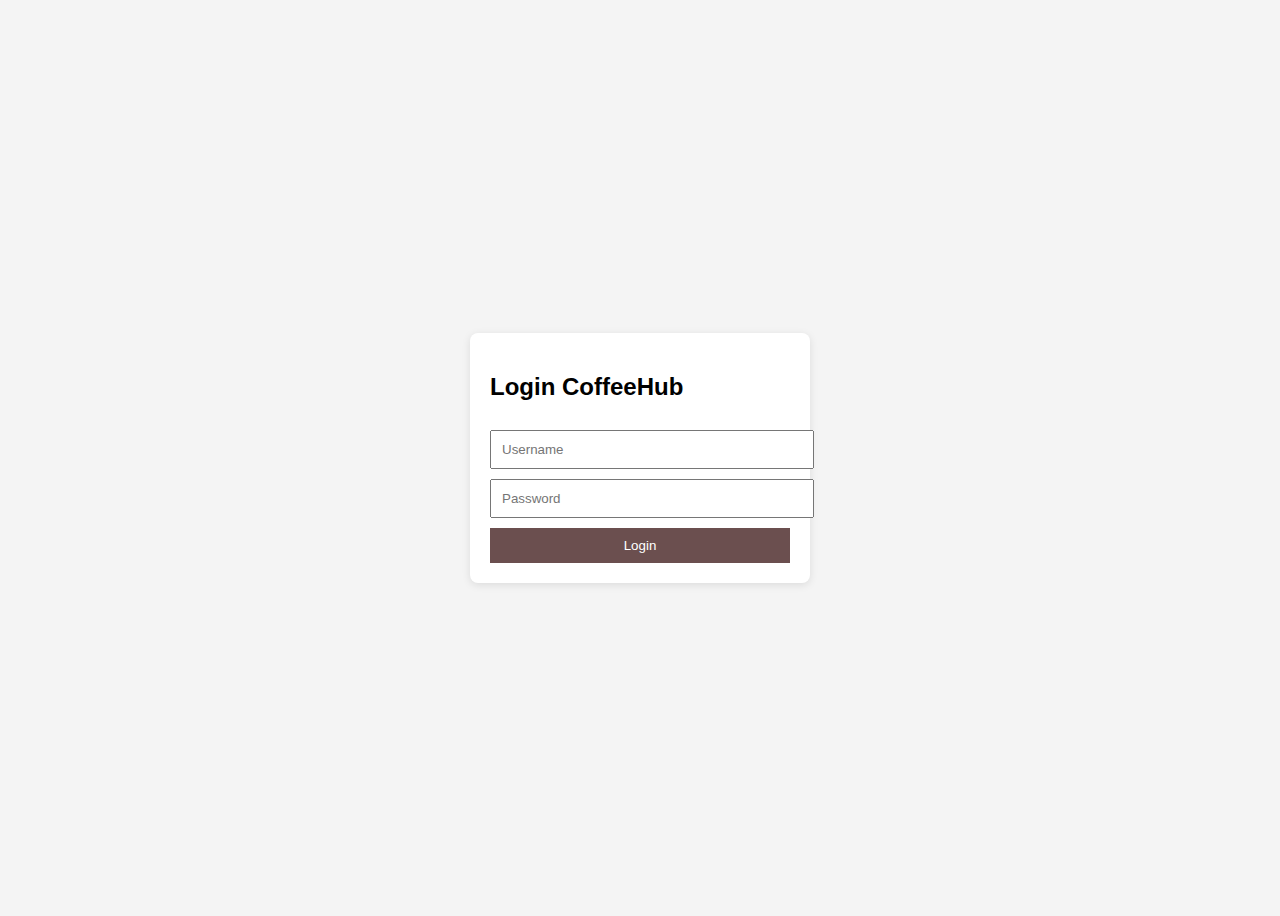
<file: keuangan.html>
<!DOCTYPE html>
<html lang="id">
<head>
  <title>Keuangan | CoffeeHub</title>
</head>
<body>

<script>
  if (localStorage.getItem("login") !== "true") {
    window.location.href = "login.html";
  }
</script>

<h2>SIM Keuangan</h2>
<table border="1" cellpadding="8">
  <tr>
    <th>Keterangan</th>
    <th>Jumlah</th>
  </tr>
  <tr>
    <td>Pendapatan Harian</td>
    <td>Rp 3.500.000</td>
  </tr>
  <tr>
    <td>Biaya Operasional</td>
    <td>Rp 2.250.000</td>
  </tr>
  <tr>
    <td>Laba Bersih</td>
    <td>Rp 1.250.000</td>
  </tr>
</table>

<br>
<a href="index.html">⬅ Kembali ke Dashboard</a>
</body>
</html>
</file>
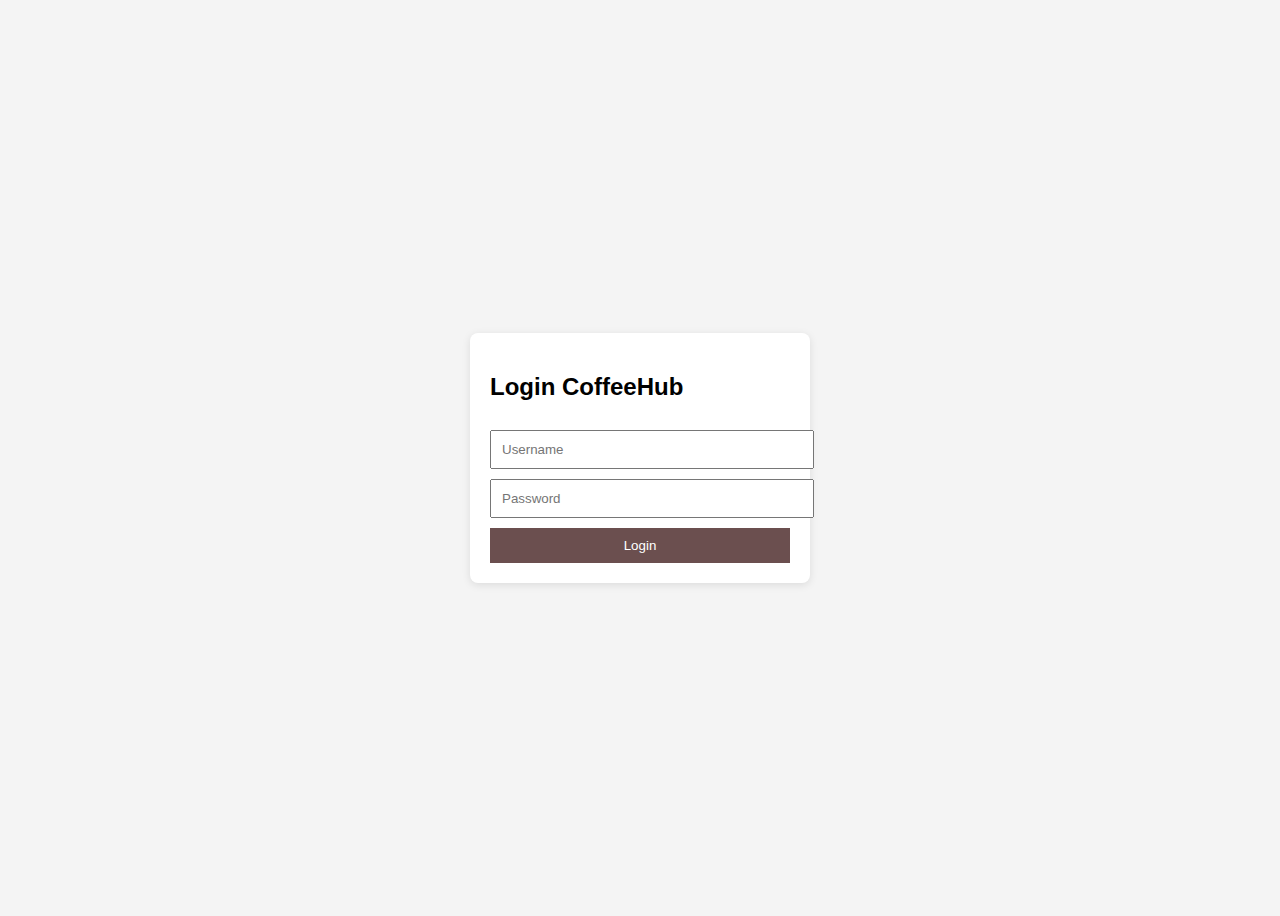
<file: login.html>
<!DOCTYPE html>
<html lang="id">
<head>
  <meta charset="UTF-8">
  <title>Login | CoffeeHub</title>
  <style>
    body {
      font-family: Arial, sans-serif;
      background:#f4f4f4;
      display:flex;
      justify-content:center;
      align-items:center;
      height:100vh;
    }
    .login-box {
      background:#fff;
      padding:20px;
      width:300px;
      border-radius:8px;
      box-shadow:0 2px 8px rgba(0,0,0,0.1);
    }
    input, button {
      width:100%;
      padding:10px;
      margin-top:10px;
    }
    button {
      background:#6b4f4f;
      color:#fff;
      border:none;
      cursor:pointer;
    }
  </style>
</head>
<body>

<div class="login-box">
  <h2>Login CoffeeHub</h2>
  <input type="text" id="username" placeholder="Username">
  <input type="password" id="password" placeholder="Password">
  <button onclick="login()">Login</button>
</div>

<script>
function login(){
  const user = document.getElementById('username').value;
  const pass = document.getElementById('password').value;

  // LOGIN PALING SIMPLE
  if(user === "admin" && pass === "123"){
    localStorage.setItem("login", "true");
    localStorage.setItem("username", user);
    window.location.href = "index.html";
  } else {
    alert("Username atau password salah");
  }
}
</script>

</body>
</html>
</file>
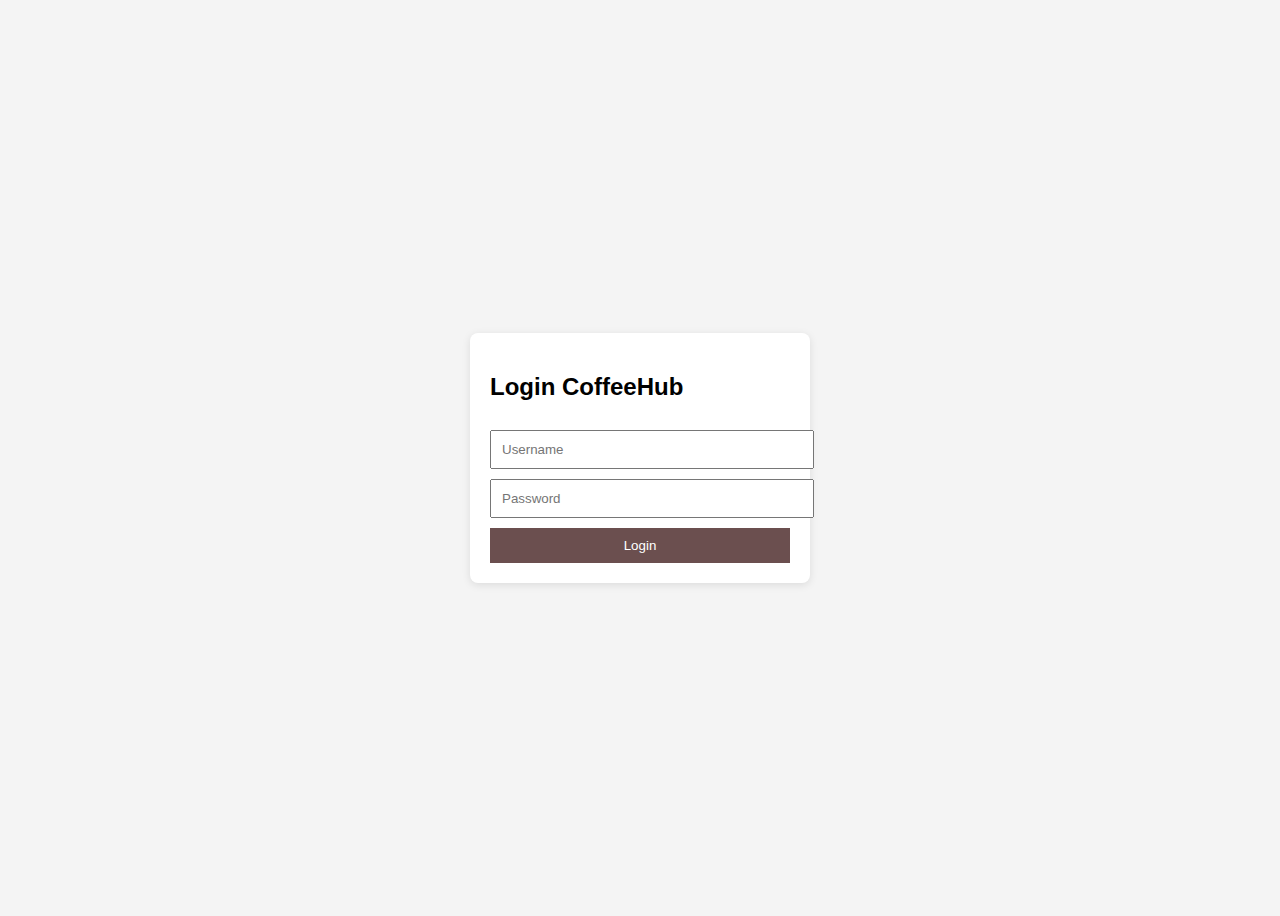
<file: pemasaran.html>
<!DOCTYPE html>
<html lang="id">
<head>
  <title>SIM Pemasaran | CoffeeHub</title>
</head>
<body>

<script>
  if (localStorage.getItem("login") !== "true") {
    window.location.href = "login.html";
  }
</script>

<h2>SIM Pemasaran</h2>
<ul>
  <li>Total Transaksi: 120</li>
  <li>Pelanggan Loyal: 85</li>
  <li>Produk Terlaris: Ice Latte</li>
  <li>Promo Aktif: Buy 1 Get 1 (Weekend)</li>
</ul>

<a href="index.html">⬅ Kembali ke Dashboard</a>
</body>
</html>
</file>
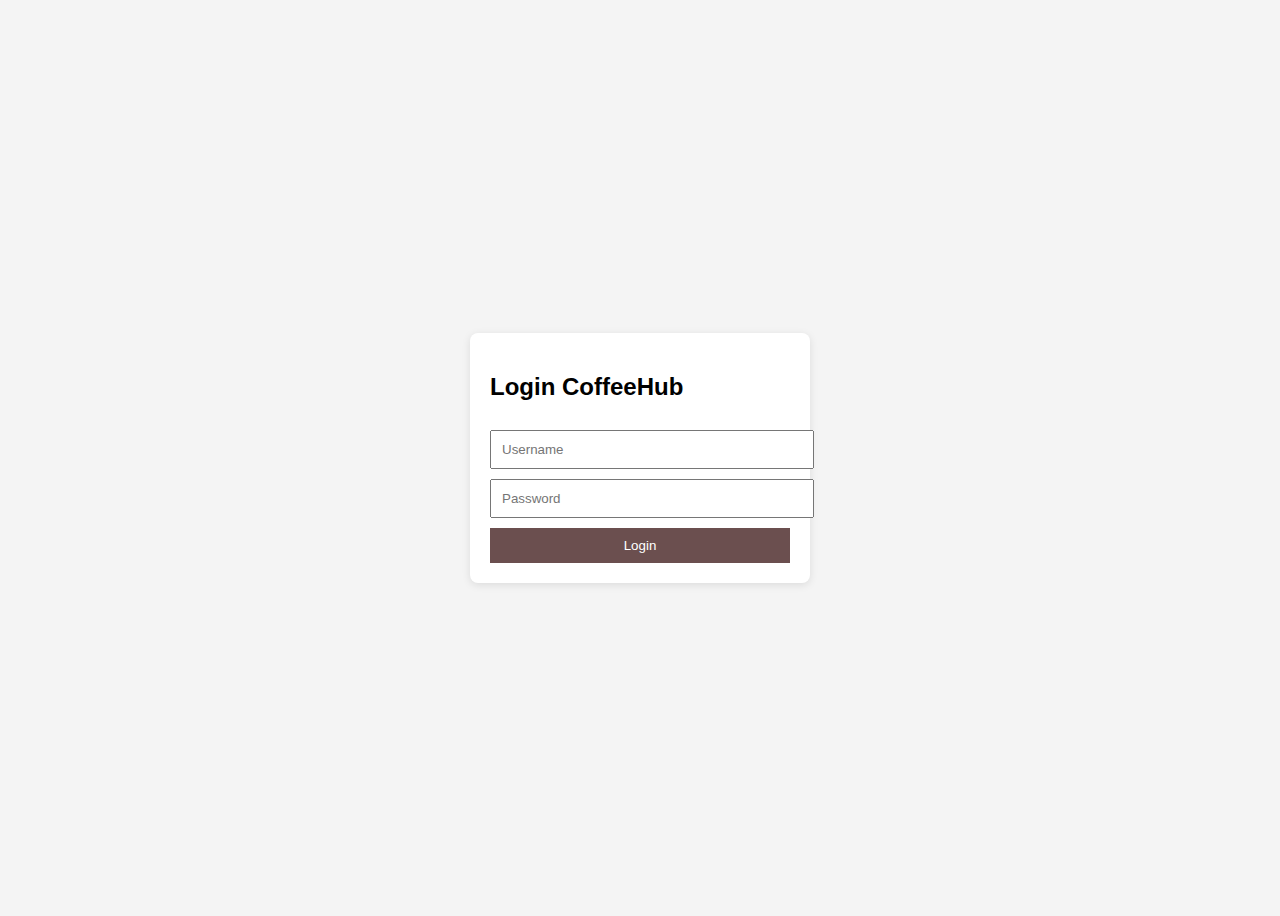
<file: products.html>
<!DOCTYPE html>
<html lang="id">
<head>
  <meta charset="UTF-8">
  <title>Katalog Produk | CoffeeHub</title>
  <link rel="stylesheet" href="style.css">
  <style>
    /* Tambahan styling khusus katalog */
    .catalog-header {
      display:flex;
      justify-content:space-between;
      align-items:center;
      gap:1rem;
      margin-bottom:1rem;
    }
    .search-input {
      padding:8px;
      border-radius:4px;
      border:1px solid #ccc;
      width:220px;
    }
    .filter-select {
      padding:8px;
      border-radius:4px;
      border:1px solid #ccc;
    }
    .product-grid {
      display:grid;
      grid-template-columns:repeat(auto-fill, minmax(220px, 1fr));
      gap:16px;
      margin-top:16px;
    }
    .product-card {
      background:#fff;
      border-radius:8px;
      padding:12px;
      box-shadow:0 1px 4px rgba(0,0,0,0.08);
      text-align:center;
    }
    .product-card img {
      width:100%;
      height:140px;
      object-fit:cover;
      border-radius:6px;
      margin-bottom:8px;
    }
    .product-card h4 {
      margin:6px 0;
      font-size:1rem;
    }
    .product-price {
      color:#2b8a3e;
      font-weight:600;
      margin-bottom:8px;
    }
    .btn {
      padding:8px 10px;
      border-radius:6px;
      border:none;
      cursor:pointer;
    }
    .btn-primary { background:#6b4f4f; color:#fff; }
    .btn-outline { background:#fff; border:1px solid #6b4f4f; color:#6b4f4f; }
    /* modal */
    .modal {
      position:fixed;
      inset:0;
      display:none;
      align-items:center;
      justify-content:center;
      background:rgba(0,0,0,0.4);
    }
    .modal .dialog {
      background:#fff;
      padding:16px;
      border-radius:8px;
      width:90%;
      max-width:520px;
    }
  </style>
</head>
<body>

<script>
  if (localStorage.getItem("login") !== "true") {
    window.location.href = "login.html";
  }
</script>

<header>
  <h1>CoffeeHub</h1>
  <p>Katalog Produk</p>
</header>

<div class="container">
  <aside class="sidebar">
    <ul>
      <li><a href="index.html">Dashboard</a></li>
      <li><a href="keuangan.html">Keuangan</a></li>
      <li><a href="pemasaran.html">Pemasaran</a></li>
      <li><a href="sdm.html">SDM</a></li>
      <li><a href="produksi.html">Produksi</a></li>
      <li><a href="products.html" class="active">Katalog Produk</a></li>
      <li><a href="#" onclick="logout()">Logout</a></li>
    </ul>
  </aside>

  <main class="content">
    <div class="catalog-header">
      <div>
        <input id="search" class="search-input" placeholder="Cari produk, cont. Latte..." />
        <select id="category" class="filter-select">
          <option value="">Semua Kategori</option>
          <option value="kopi">Kopi</option>
          <option value="makanan">Makanan</option>
          <option value="minuman">Minuman Non-Kopi</option>
        </select>
      </div>
      <div>
        <button class="btn btn-outline" onclick="viewCart()">Lihat Keranjang (<span id="cartCount">0</span>)</button>
      </div>
    </div>

    <div id="productGrid" class="product-grid"></div>

    <!-- Modal detail produk -->
    <div id="productModal" class="modal" onclick="closeModal(event)">
      <div class="dialog" onclick="event.stopPropagation()">
        <h3 id="modalTitle"></h3>
        <img id="modalImage" src="" alt="" style="width:100%; height:220px; object-fit:cover; border-radius:6px; margin-bottom:8px;">
        <p id="modalDesc"></p>
        <p class="product-price" id="modalPrice"></p>
        <div style="display:flex; gap:8px; justify-content:flex-end; margin-top:8px;">
          <button class="btn btn-outline" onclick="closeModal()">Tutup</button>
          <button class="btn btn-primary" id="modalAdd">Tambah ke Keranjang</button>
        </div>
      </div>
    </div>

    <!-- Simple cart drawer (modal) -->
    <div id="cartModal" class="modal" onclick="closeCart(event)">
      <div class="dialog" onclick="event.stopPropagation()">
        <h3>Keranjang Anda</h3>
        <div id="cartItems"></div>
        <p style="margin-top:12px; font-weight:600;">Total: <span id="cartTotal">Rp 0</span></p>
        <div style="display:flex; gap:8px; justify-content:flex-end; margin-top:8px;">
          <button class="btn btn-outline" onclick="closeCart()">Tutup</button>
          <button class="btn btn-primary" onclick="checkout()">Checkout</button>
        </div>
      </div>
    </div>
  </main>
</div>

<script>
  // Data produk contoh
  const products = [
    { id:1, name:"Espresso", category:"kopi", price:15000, img:"https://images.unsplash.com/photo-1511920170033-f8396924c348?q=80&w=800&auto=format&fit=crop&ixlib=rb-4.0.3&s=6d8b4b3afc2b39f3b6c13a3e0a8f2e58", desc:"Shot kopi pekat, klasik."},
    { id:2, name:"Latte", category:"kopi", price:25000, img:"https://images.unsplash.com/photo-1511920170033-f8396924c348?q=80&w=800&auto=format&fit=crop&ixlib=rb-4.0.3&s=6d8b4b3afc2b39f3b6c13a3e0a8f2e58", desc:"Kopi susu lembut, favorit banyak orang."},
    { id:3, name:"Cappuccino", category:"kopi", price:30000, img:"https://images.unsplash.com/photo-1509042239860-f550ce710b93?q=80&w=800&auto=format&fit=crop&ixlib=rb-4.0.3&s=0b7e6f7d0f3f7b4c4b4d3e3f3b1c2a9a", desc:"Espresso dengan busa susu tebal."},
    { id:4, name:"Americano", category:"kopi", price:20000, img:"https://images.unsplash.com/photo-1509042239860-f550ce710b93?q=80&w=800&auto=format&fit=crop&ixlib=rb-4.0.3&s=0b7e6f7d0f3f7b4c4b4d3e3f3b1c2a9a", desc:"Kopi panjang, ringan dan jernih."},
    { id:5, name:"Mocha", category:"kopi", price:32000, img:"https://images.unsplash.com/photo-1445077100181-3f33f8be4f1b?q=80&w=800&auto=format&fit=crop&ixlib=rb-4.0.3&s=59f6c3a6e1c2b9fe0a16e9a1d6b3b1c3", desc:"Cokelat dan espresso berpadu."},
    { id:6, name:"Croissant", category:"makanan", price:18000, img:"https://images.unsplash.com/photo-1548365328-8a7b1d3d3f7c?q=80&w=800&auto=format&fit=crop&ixlib=rb-4.0.3&s=9f3b1a8a1b5c4b6d7e8f9a0b1c2d3e4f", desc:"Roti renyah, cocok untuk sarapan."},
    { id:7, name:"Iced Tea", category:"minuman", price:12000, img:"https://images.unsplash.com/photo-1505751172876-fa1923c5c528?q=80&w=800&auto=format&fit=crop&ixlib=rb-4.0.3&s=3a1b2c3d4e5f6a7b8c9d0e1f2a3b4c5d", desc:"Teh dingin segar."}
  ];

  const productGrid = document.getElementById('productGrid');
  const searchInput = document.getElementById('search');
  const categorySelect = document.getElementById('category');
  const cartCountEl = document.getElementById('cartCount');

  function formatCurrency(v){
    return 'Rp ' + v.toString().replace(/\B(?=(\d{3})+(?!\d))/g, ".");
  }

  function renderProducts(){
    const q = searchInput.value.toLowerCase();
    const cat = categorySelect.value;
    productGrid.innerHTML = '';
    const filtered = products.filter(p => {
      const matchesQ = p.name.toLowerCase().includes(q) || p.desc.toLowerCase().includes(q);
      const matchesCat = cat ? p.category === cat : true;
      return matchesQ && matchesCat;
    });
    filtered.forEach(p => {
      const card = document.createElement('div');
      card.className = 'product-card';
      card.innerHTML = `
        <img src="${p.img}" alt="${p.name}">
        <h4>${p.name}</h4>
        <div class="product-price">${formatCurrency(p.price)}</div>
        <div style="display:flex; gap:8px; justify-content:center;">
          <button class="btn btn-outline" onclick="openDetail(${p.id})">Detail</button>
          <button class="btn btn-primary" onclick="addToCart(${p.id})">Tambah</button>
        </div>
      `;
      productGrid.appendChild(card);
    });
  }

  searchInput.addEventListener('input', renderProducts);
  categorySelect.addEventListener('change', renderProducts);

  // Modal product
  const modal = document.getElementById('productModal');
  function openDetail(id){
    const p = products.find(x => x.id === id);
    if(!p) return;
    document.getElementById('modalTitle').innerText = p.name;
    document.getElementById('modalImage').src = p.img;
    document.getElementById('modalDesc').innerText = p.desc;
    document.getElementById('modalPrice').innerText = formatCurrency(p.price);
    document.getElementById('modalAdd').onclick = () => { addToCart(id); closeModal(); };
    modal.style.display = 'flex';
  }
  function closeModal(e){
    if(!e || e.target === modal) modal.style.display = 'none';
  }

  // Keranjang sederhana (localStorage)
  function getCart(){
    return JSON.parse(localStorage.getItem('cart') || '[]');
  }
  function saveCart(c){ localStorage.setItem('cart', JSON.stringify(c)); updateCartCount(); }
  function addToCart(id){
    const c = getCart();
    const item = c.find(x => x.id === id);
    if(item) item.qty++;
    else {
      const p = products.find(x => x.id === id);
      c.push({ id: p.id, name: p.name, price: p.price, qty:1 });
    }
    saveCart(c);
    alert('Produk ditambahkan ke keranjang');
  }
  function updateCartCount(){
    const c = getCart();
    const total = c.reduce((s,i)=>s+i.qty,0);
    cartCountEl.innerText = total;
  }

  // Cart modal
  const cartModal = document.getElementById('cartModal');
  function viewCart(){
    renderCartItems();
    cartModal.style.display = 'flex';
  }
  function renderCartItems(){
    const itemsEl = document.getElementById('cartItems');
    const c = getCart();
    if(c.length === 0){
      itemsEl.innerHTML = '<p>Keranjang kosong.</p>';
      document.getElementById('cartTotal').innerText = formatCurrency(0);
      return;
    }
    itemsEl.innerHTML = '';
    let total = 0;
    c.forEach(i => {
      total += i.price * i.qty;
      const el = document.createElement('div');
      el.style.display = 'flex';
      el.style.justifyContent = 'space-between';
      el.style.alignItems = 'center';
      el.style.marginBottom = '8px';
      el.innerHTML = `<div>
                        <strong>${i.name}</strong><br><small>${formatCurrency(i.price)} x ${i.qty}</small>
                      </div>
                      <div>
                        <button class="btn btn-outline" onclick="decreaseQty(${i.id})">-</button>
                        <button class="btn btn-outline" onclick="increaseQty(${i.id})">+</button>
                        <button class="btn btn-outline" onclick="removeItem(${i.id})">Hapus</button>
                      </div>`;
      itemsEl.appendChild(el);
    });
    document.getElementById('cartTotal').innerText = formatCurrency(total);
  }
  function increaseQty(id){
    const c = getCart();
    const it = c.find(x=>x.id===id);
    if(it){ it.qty++; saveCart(c); renderCartItems(); }
  }
  function decreaseQty(id){
    const c = getCart();
    const it = c.find(x=>x.id===id);
    if(it){ it.qty = Math.max(1, it.qty-1); saveCart(c); renderCartItems(); }
  }
  function removeItem(id){
    let c = getCart();
    c = c.filter(x=>x.id!==id);
    saveCart(c);
    renderCartItems();
  }
  function closeCart(e){
    if(!e || e.target === cartModal) cartModal.style.display = 'none';
  }
  function checkout(){
    // Simpel: kosongkan keranjang dan tunjukkan konfirmasi
    localStorage.removeItem('cart');
    updateCartCount();
    closeCart();
    alert('Checkout berhasil (simulasi).');
  }

  // logout helper (sama seperti di index)
  function logout(){
    localStorage.removeItem('login');
    window.location.href = 'login.html';
  }

  // init
  renderProducts();
  updateCartCount();
</script>

</body>
</html>
</file>
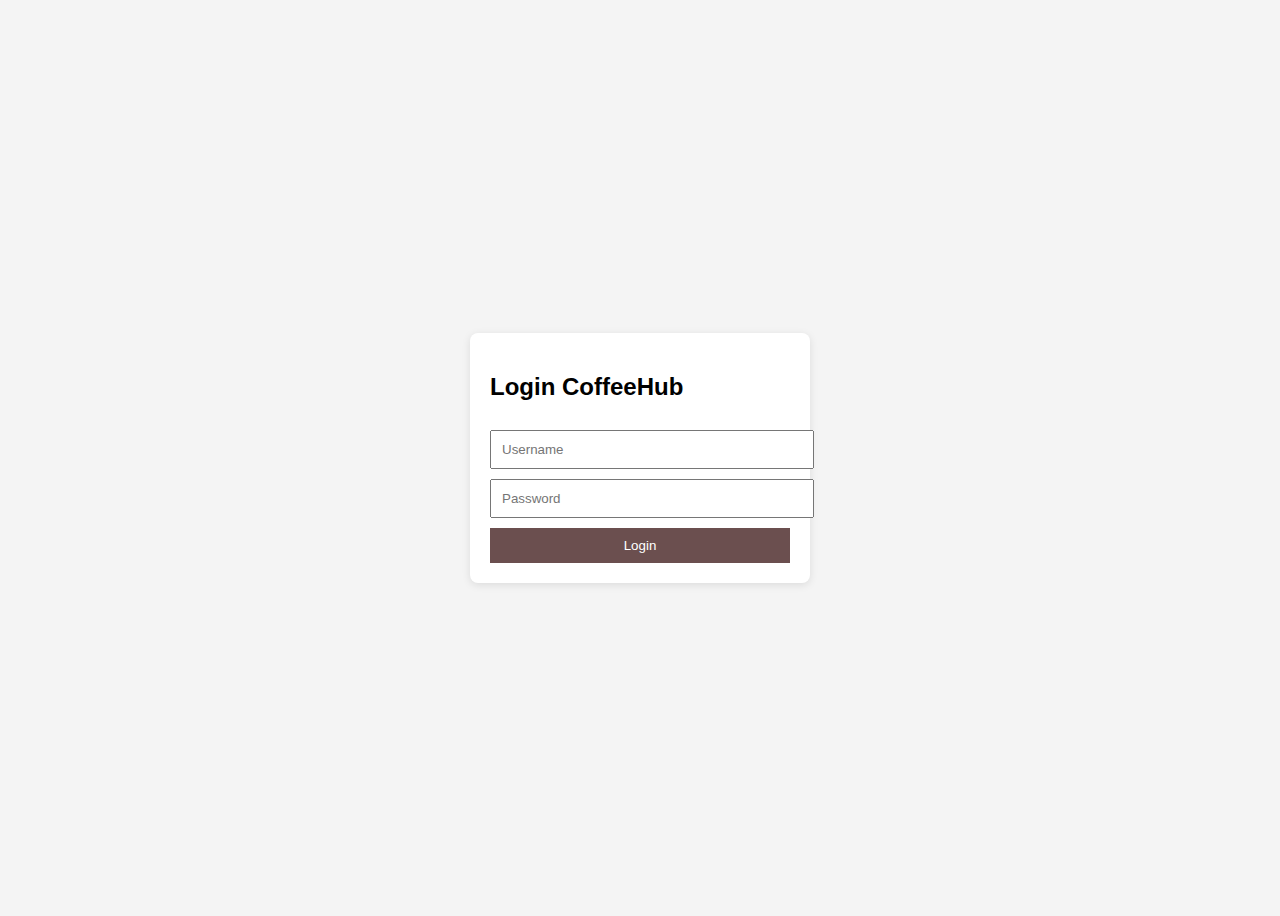
<file: produksi.html>
<!DOCTYPE html>
<html lang="id">
<head>
  <title>Produksi | CoffeeHub</title>
</head>
<body>

<script>
  if (localStorage.getItem("login") !== "true") {
    window.location.href = "login.html";
  }
</script>

<h2>SIM Produksi</h2>
<ul>
  <li>Biji Kopi Arabika: Aman</li>
  <li>Susu Fresh: Menipis</li>
  <li>Cup Terjual Hari Ini: 150</li>
  <li>Kapasitas Produksi: Optimal</li>
</ul>

<a href="index.html">⬅ Kembali ke Dashboard</a>
</body>
</html>
</file>
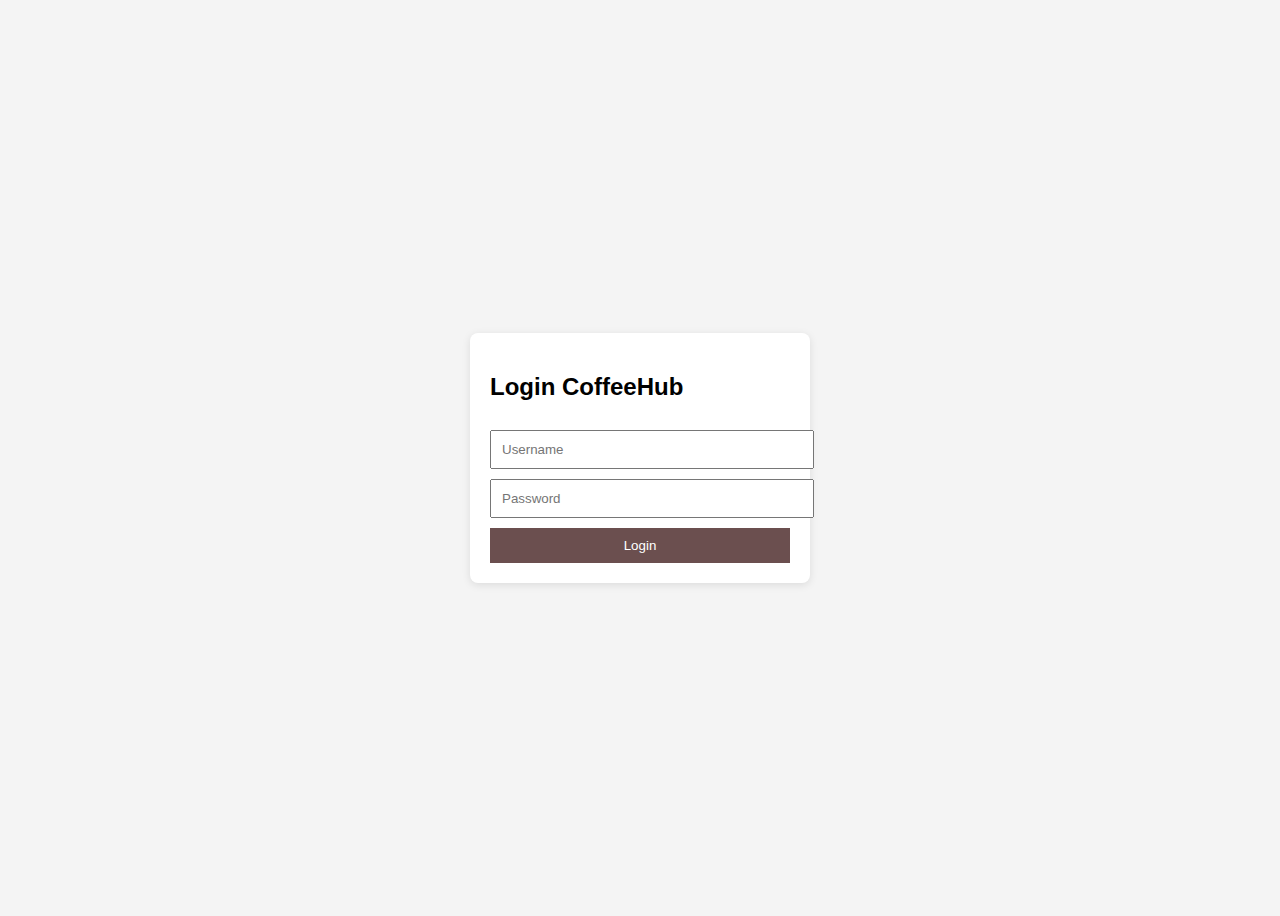
<file: sdm.html>
<!DOCTYPE html>
<html lang="id">
<head>
  <title>SIM SDM | CoffeeHub</title>
</head>
<body>

<script>
  if (localStorage.getItem("login") !== "true") {
    window.location.href = "login.html";
  }
</script>

<h2>SIM Sumber Daya Manusia</h2>
<table border="1" cellpadding="8">
  <tr>
    <th>Nama</th>
    <th>Jabatan</th>
    <th>Shift</th>
  </tr>
  <tr>
    <td>Andi</td>
    <td>Barista</td>
    <td>Pagi</td>
  </tr>
  <tr>
    <td>Sinta</td>
    <td>Kasir</td>
    <td>Siang</td>
  </tr>
</table>

<br>
<a href="index.html">⬅ Kembali ke Dashboard</a>
</body>
</html>
</file>
<file: style.css>
* {
  box-sizing: border-box;
  font-family: 'Segoe UI', sans-serif;
}

body {
  margin: 0;
  background-color: #f4f6f8;
  color: #333;
}

/* HEADER */
header {
  background: linear-gradient(135deg, #6f4e37, #4b2e1f);
  color: white;
  padding: 25px;
}

header h1 {
  margin: 0;
}

header p {
  margin-top: 5px;
  opacity: 0.9;
}

/* LAYOUT */
.container {
  display: flex;
}

/* SIDEBAR */
.sidebar {
  width: 240px;
  background-color: #ffffff;
  min-height: 100vh;
  box-shadow: 2px 0 8px rgba(0,0,0,0.05);
}

.sidebar ul {
  list-style: none;
  padding: 0;
  margin: 0;
}

.sidebar li {
  border-bottom: 1px solid #eee;
}

.sidebar a {
  display: block;
  padding: 15px 20px;
  color: #333;
  text-decoration: none;
}

.sidebar a:hover {
  background-color: #f0e7e1;
  color: #6f4e37;
  font-weight: 500;
}

/* CONTENT */
.content {
  flex: 1;
  padding: 30px;
}

/* CARDS */
.cards {
  display: grid;
  grid-template-columns: repeat(auto-fit, minmax(230px, 1fr));
  gap: 20px;
  margin-top: 20px;
}

.card {
  background-color: white;
  padding: 20px;
  border-radius: 12px;
  box-shadow: 0 4px 12px rgba(0,0,0,0.08);
}

.card h3 {
  margin-top: 0;
  color: #6f4e37;
}

/* TABLE */
table {
  width: 100%;
  border-collapse: collapse;
  margin-top: 20px;
  background-color: white;
  border-radius: 10px;
  overflow: hidden;
}

table th, table td {
  padding: 12px;
  border-bottom: 1px solid #eee;
  text-align: left;
}

table th {
  background-color: #6f4e37;
  color: white;
}

/* BUTTON */
.btn {
  display: inline-block;
  padding: 10px 16px;
  background-color: #6f4e37;
  color: white;
  border-radius: 6px;
  text-decoration: none;
}
.table-produksi {
  width: 100%;
  border-collapse: collapse;
  margin-top: 15px;
}

.table-produksi th,
.table-produksi td {
  border: 1px solid #ddd;
  padding: 10px;
  text-align: left;
}

.table-produksi th {
  background-color: #f4f4f4;
}

.aman {
  color: green;
  font-weight: 600;
}

.menipis {
  color: orange;
  font-weight: 600;
}

.info {
  color: #007bff;
  font-weight: 600;
}

.optimal {
  color: teal;
  font-weight: 600;
}


.btn:hover {
  background-color: #4b2e1f;
}

.status {
  padding:6px 10px;
  border-radius:6px;
  font-weight:600;
  margin-top:6px;
  display:inline-block;
}

.status.aman {
  background:#d3f9d8;
  color:#2b8a3e;
}

.status.menipis {
  background:#fff3bf;
  color:#e67700;
}

.status.info {
  background:#e7f5ff;
  color:#1c7ed6;
}

.status.optimal {
  
  background:#e6fcf5;
  color:#0b7285;
}

/* ===== TABEL MONITORING PRODUKSI (FIX) ===== */
.monitoring-table {
  width: 100%;
  border-collapse: collapse;
  margin-top: 20px;
  background-color: white;
  border-radius: 10px;
  overflow: hidden;
}

.monitoring-table th,
.monitoring-table td {
  padding: 12px;
  border-bottom: 1px solid #eee;
  text-align: left;
}

.monitoring-table th {
  background-color: #6f4e37;
  color: white;
}

.monitoring-table td {
  background-color: #fff;
}
</file>
